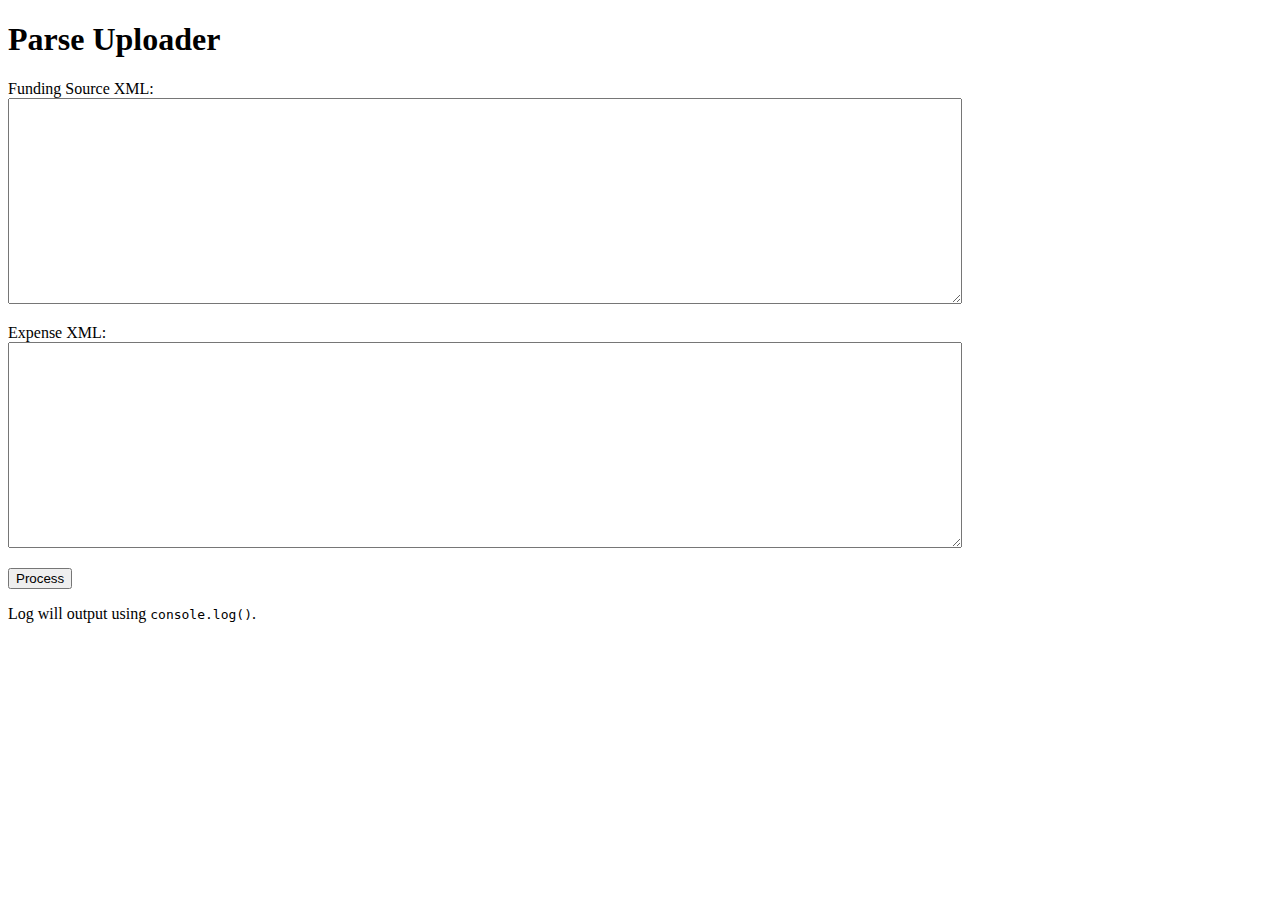
<file: data/parseUpload.html>
<!doctype html>
<html lang="en">

<head>
<meta charset="utf-8">
<title>Philly School Budget Visualization</title>
<script src="../js/jquery-1.10.1.min.js"></script>
<script src="http://www.parsecdn.com/js/parse-1.2.16.min.js"></script>
</head>

<body>

<h1>Parse Uploader</h1>
<p>
	Funding Source XML:<br>
	<textarea id="fundingSourceDoc" style='width:75%;height:200px;font-family:monospace'></textarea>
</p>
<p>
	Expense XML:<br>
	<textarea id="expenseDoc" style='width:75%;height:200px;font-family:monospace'></textarea>
</p>
<p><button id="process">Process</button></p>
<p>Log will output using <code>console.log()</code>.</p>
<p id="log"></p>

<script>
var THROTTLE = 500;
var throttleCount = 0;
var throttleFinished = 0;

var $fundingSourceDoc, fundingSourceHash = {};
var $expenseDoc;

var BudgetNode = Parse.Object.extend("BudgetNode");
var Funding = Parse.Object.extend("Funding");
var FundingSource = Parse.Object.extend("FundingSource");

function updateAmounts(nodes) {
	$(nodes).each(function (i, nodeXml) {
		// Work from the edges of the tree back.
		if ($(nodeXml).attr('leaf') === undefined) {
			updateAmounts($(nodeXml).children());
		}

		var amount = 0;
		$(nodeXml).children().each(function (i, childNode) {
			amount += parseInt($(childNode).attr('amount'));
		});
		$(nodeXml).attr('amount', amount);
	});
}

function buildExpenseTree(nodes, parentParseObj) {
	$(nodes).each(function (i, budgetNodeXml) {
		var budgetNode = new BudgetNode();
		var isLeaf = $(budgetNodeXml).attr('leaf') !== undefined;
		setTimeout(function () {
			budgetNode.save({
				parent: parentParseObj,
				name: $(budgetNodeXml).attr('name'),
				amount: parseInt($(budgetNodeXml).attr('amount')),
				fundingAmount: $(budgetNodeXml).attr('fundingAmount'),
				leaf: isLeaf
			}, {
				success: function (budgetNode) {
					++throttleFinished;
					console.log('Saved budget node: ' + $(budgetNodeXml).attr('name'));

					if (isLeaf) {
						var fundingRelation = budgetNode.relation('funding');
						$(budgetNodeXml).children('funding').each(function (i, fundingXml) {
							var funding = new Funding();
							setTimeout(function () {
								funding.save({
									amount: parseInt($(fundingXml).attr('amount')),
									source: fundingSourceHash[$(fundingXml).attr('source')]
								}, {
									success: function () {
										++throttleFinished;
										fundingRelation.add(funding);
										budgetNode.save();
									}
								});
							}, ++throttleCount * THROTTLE);
						});
					} else {
						buildExpenseTree($(budgetNodeXml).children('budgetNode'), budgetNode);
					}
				}
			});
		}, ++throttleCount * THROTTLE);
	});
}

$(function () {
	Parse.initialize("kfsmOGmVzW3UKCb3S0gpMpq6aEs7M7AG7dum0Osy", "NVHRaFSafDWCnknX4ckxDavdvcfWqD9bmN2KiI1u");

	$('#process').on('click', function () {
		$fundingSourceDoc = $($.parseXML($('#fundingSourceDoc').val()));
		$fundingSourceDoc.find('fundingSource').each(function (i, fundingSourceXml) {
			var fundingSource = new FundingSource();
			setTimeout(function () {
				fundingSource.save({
					name: $(fundingSourceXml).attr('name')
				}, {
					success: function (fundingSource) {
						++throttleFinished;
						console.log('Saved funding source: ' + $(fundingSourceXml).attr('name'));
						fundingSourceHash[$(fundingSourceXml).attr('id')] = fundingSource;
					}
				})
			}, ++throttleCount * THROTTLE);
		});

		$expenseDoc = $($.parseXML($('#expenseDoc').val()));
		updateAmounts($expenseDoc.children());
		buildExpenseTree($expenseDoc.children());
	});
});
</script>

</body>

</html>
</file>
